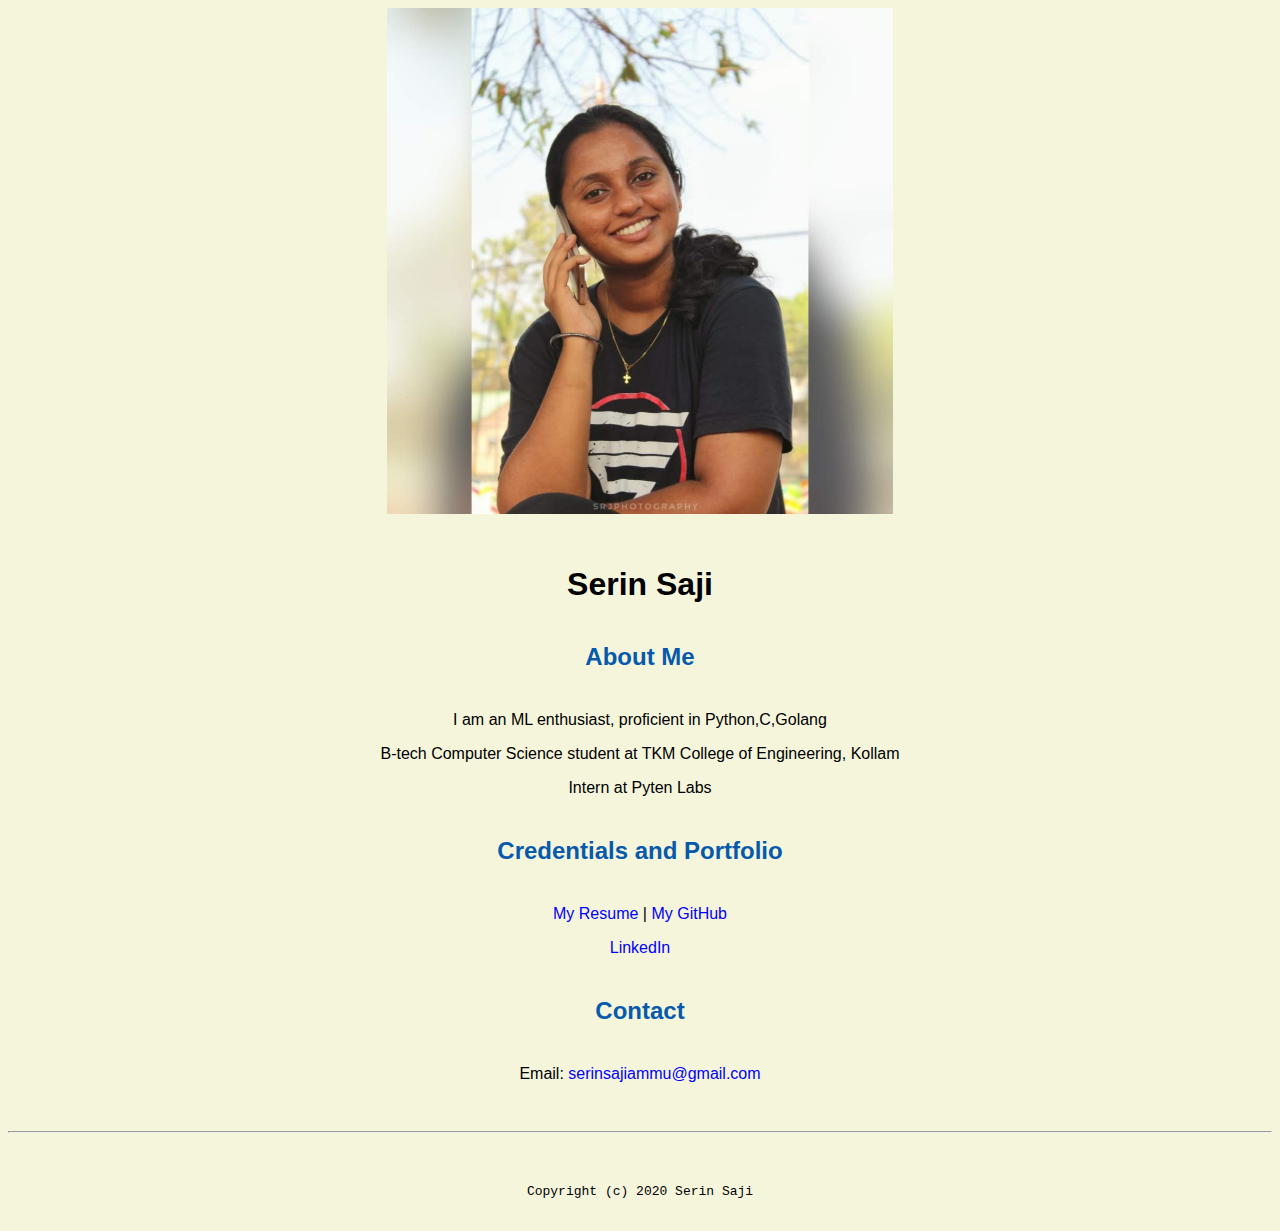
<file: index.html>
<!doctype html>

<!-- this is a comment for human! -->

<html lang="en">

  <header>
    <title>Serin Saji's Portal</title>
    <link rel="stylesheet" href="css/master.css">
    <link rel="FaviconIcon" href="favicon.ico" type="image/x-icon">
    <link rel="shortcut" href="favicon.ico" type="image/x-icon">
    <meta name="viewpoint" content="width=device-width, initial-scale=1, shrink-to-fit=no">
    <meta name="name" content="Serin Saji's Portal">
    <meta name="robots" content="noindex, nofollow">
    </header>

  <body>
      <img src="images/resumeimage.jpg" width="40%" alt="banner">
      <h1>Serin Saji</h1>
      <h2>About Me</h2>
      <p>I am an ML enthusiast, proficient in Python,C,Golang</p>
      <p>B-tech Computer Science student at TKM College of Engineering, Kollam</p>
      <p>Intern at Pyten Labs</p>
      <h2>Credentials and Portfolio</h2>
      <p><a href="https://drive.google.com/open?id=13Y_bpUmTsItbEXVyYPQU3h_p1GMaT8qd">My Resume</a> | <a href="http://github.com/serinsajiammu">My GitHub</a></p>
      <p><a href ="https://www.linkedin.com/in/serin-saji-0ba255170/">LinkedIn</a></p>
      
	<h2>Contact</h2>
      <p>Email: <a href="mailto:serinsajiammu@gmail.com">serinsajiammu@gmail.com</a></p>
  </body>

  <footer>
    <hr>
    <code>Copyright (c) 2020 Serin Saji</code>
  </footer>

</html>
</file>
<file: css/master.css>
/* Cascading stylesheet for the website */

/* Text inside these asterisks and slashes are comments for human */

  a {
    /* set the text color to blue here */
    text-decoration: none;
    color: blue; /* This means we do not want hyperlinks to be underlined */
  }

  a:hover {
    /* set the text color to red here */
    text-decoration: none;
    color: red;/* This means we do not want hyperlinks to be underlined */
  }

  body {
    /* set the background color here */
    /* set the text color to black here */
    /* set the font here */
    /* set the text alignment here */
    background-color: beige;
    color: black;
    font-family: Arial, Helvetica, sans-serif;
    text-align: center;

   }

  footer {
    margin-top: 2rem;
    margin-bottom: 2rem;
  }

  h1 {
    margin-bottom: 0.5rem;
    margin-top: 3rem;
   }

  h2 {
    /* set the text color of to #075AAB here */
    /* set both the bottom margin and top margin to 2.5rem here */
    color: #075AAB;

    margin-bottom: 2.5rem;
    margin-top: 2.5rem;
   }

  h3 {
    margin-bottom: 0;
    margin-top: 2rem;
  }

  h4 {
    margin-bottom: 1rem;
    margin-top: 0.5rem;
  }

  h5 {
    margin-top: 0.5rem;
  }

  hr {
    margin-bottom: 3rem;
    margin-top: 3rem;
  }

  /* this controls how the bullet points in the resume page looks */
  ul {
    display: table;
    margin: 0 auto;
    text-align: left;
  }
</file>
